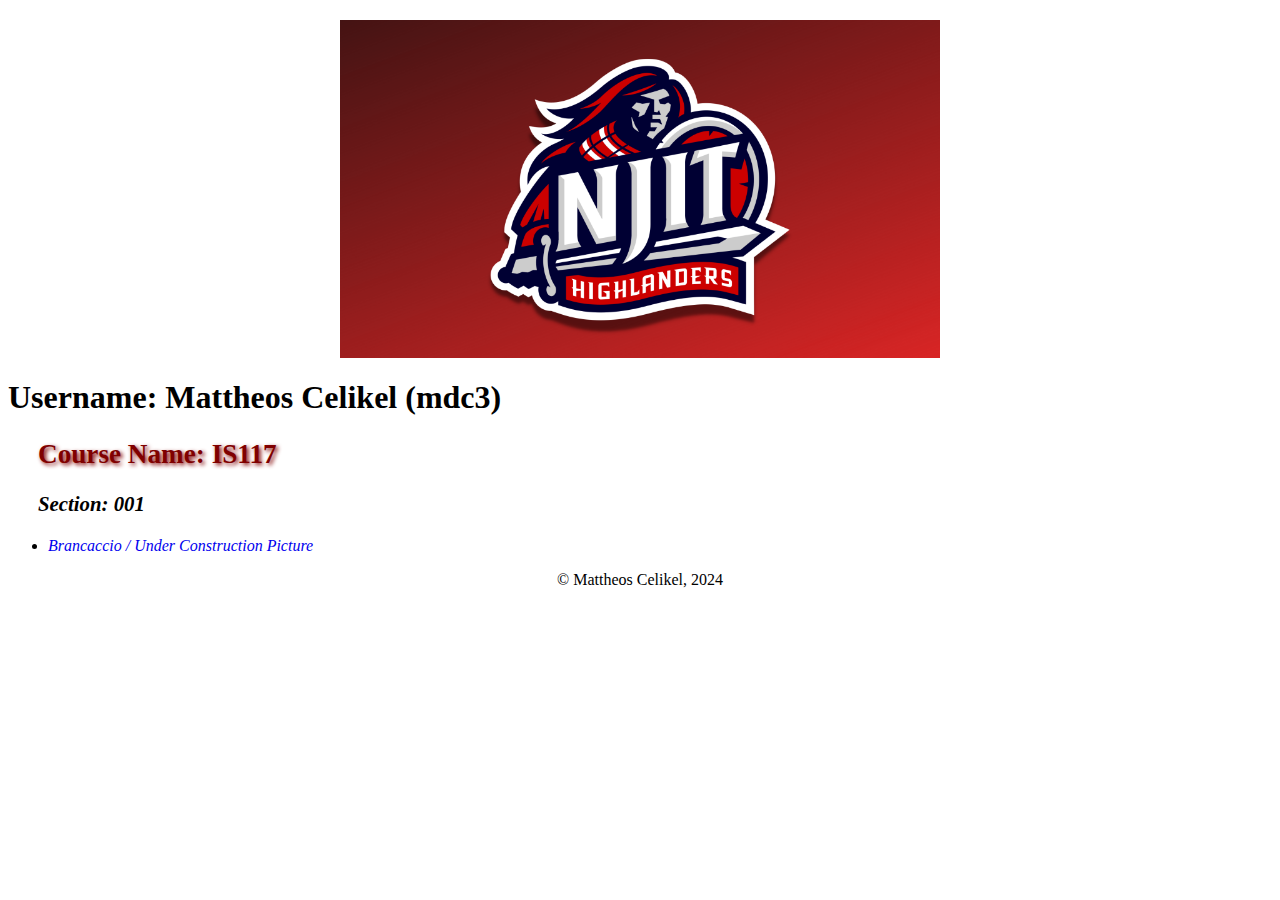
<file: index.html>
<!DOCTYPE html>
<html lang="en">
<head>
    <meta charset="UTF-8">
    <meta name="viewport" content="width=device-width, initial-scale=1.0">
    <title>A05 Homepage</title>
    <link rel="stylesheet" href="style.css">
</head>
<body>
    <header>
        <img src="njitlogo.png" alt="NJIT logo" style="display: block; margin: 20px auto; width: 100%; max-width: 600px;">
        <h1>Username: Mattheos Celikel (mdc3)</h1>
        <h2 class="shadow">Course Name: IS117</h2>
        <h3>Section: 001</h3>
    </header>
    <nav>
        <ul>
            <li><a href="Under-Construction.jpg">Brancaccio / Under Construction Picture</a></li>
        </ul>
    </nav>
    <footer>
        <p>&copy; Mattheos Celikel, 2024</p>
    </footer>
</body>
</html>
</file>
<file: style.css>
/* Header Styles */
h2 {
    font-size: 170%;
    color: #800000;
    text-indent: 30px;
}

h3 {
    font-size: 130%;
    font-style: italic;
    text-indent: 30px;
}

/* Shadow Class for Text Shadow */
.shadow {
    text-shadow: 2px 2px 4px #800000;
}

/* Links in Italics and Hover Effect */
a {
    font-style: italic;
    text-decoration: none;
}

a:hover {
    text-decoration: underline;
    font-style: italic;
}

/* Center Paragraph in Footer */
footer p {
    text-align: center;
}
</file>
